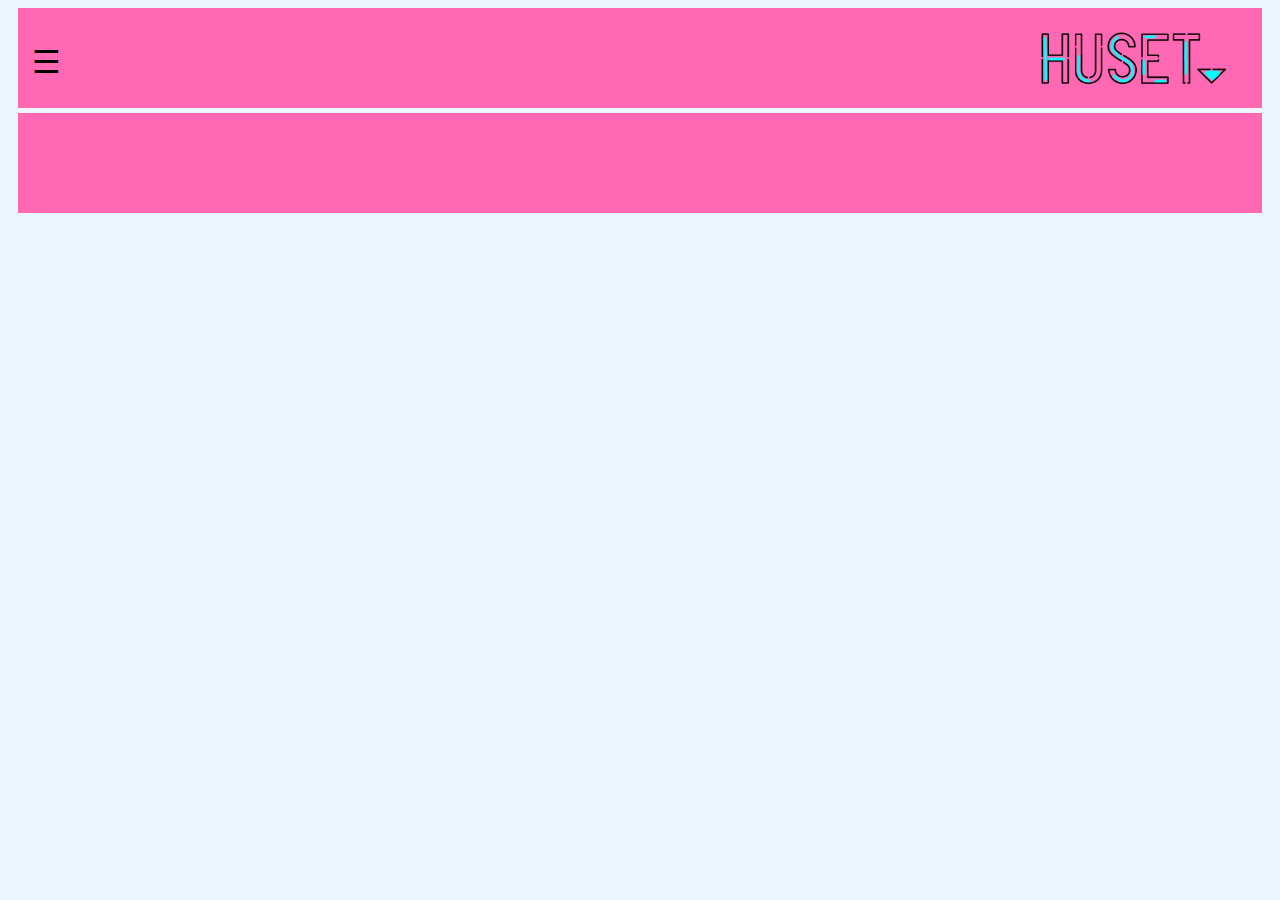
<file: index.html>
<!DOCTYPE html>
<html lang="en">

<head>
	<meta meta name="viewport" content="width=device-width, initial-scale=1.0" charset="UTF-8">
	<title>Document</title>
	<link rel="stylesheet" href="style.css">
</head>
<header>
	<a href="index.html"><img id="logo" src="default-image.png"></a>

</header>

<body>

	<div>

		<label for="m" id="hamburger-index"> &#x2630;</label>

		<input type="checkbox" id="m">


		<ul>

			<li>
				<ul id="tagMenu">

					<li><a id="allmusicmenu"class="linkMenu" href="index.html">All Music</a></li>
					<template id="linkTemplate">
						<li><a class="linkMenu" href="#">Item 1</a></li>
					</template>

				</ul>
			</li>
		</ul>

	</div>







	<section id="list">

	</section>
	<template id="musicTemplate">
		<article class="music">
			<h1></h1>
			<img src="" alt="">
			<!--<h3 class="venue"></h3>
			<h3 class="time"></h3>
			<h3 class="date"></h3>
			<p class="price">DKK<span></span></p>-->
			<p class="excerpt"></p>
			<p><a class="read-more" href="music.html?id=">Read more</a></p>
			<br>
		</article>
	</template>

	<footer>

	</footer>

	<script src="main.js"></script>


</body>

</html>
</file>
<file: style.css>
body {

background-color: #ebf6fe;}
article {
background-color: white;
}

#m:checked ~ ul li a, ul li h1 {
	display: block;
	background-color: #ebf6fe;
	text-decoration: none;

	font-family: Verdana;
	color: black;
}

#m {
	display: none;
}
#allmusicmenu {font-size: 25px;}

a:active{
background-color: #00ffff;
}
.hamburger {
	position: absolute;
	font-size: 2em;
	margin-left: 24px;
	margin-top: -70px;
}

#hamburger-index {
	position: absolute;
	font-size: 2em;
	margin-left: 24px;
	margin-top: -70px;
}

ul {
	list-style-type: none;
	margin: 0;
	padding: 0;
}

.linkMenu{
	display: none;
	padding-bottom: 10px;
	padding-top: 10px;
	padding-left: 20px;
	border: 1px;
}
/*.read-more, .buy-ticket {
	position: relative;
	text-decoration: none;
	background-color: #00ffff;
	color: black;
	border-radius: 25px;
	margin-top: 20px;
	padding: 10px;


}*/
.read-more, .buy-ticket{
color: black;
	text-decoration: none;
	border-radius: 25px;
	margin-top: 20px;
	padding: 10px;
	border: hotpink solid 0.5px;
}

header,
footer {
	max-width: 100%;
	height: 100px;
	width: auto;
	background-color: hotpink;
	z-index: -1;
	margin-bottom: 5px;
	margin-top: 5px;
	margin-left: 10px;
	margin-right: 10px;
}

img {
	width: 100%;
	height: auto;
}

article {
	border: 1px black solid;
	margin-bottom: 5px;
	margin-top: 5px;
	margin-left: 10px;
	margin-right: 10px;
}

header #logo {
	float: right;
	margin-right: 30px;
	margin-top: 19px;
	width: 200px;
	height: auto;
}

.venue,
.time,
.date,
.price,
p .excerpt,
p .content,
h1,
p,
a {font-family: Verdana;
	margin-left: 5px;
	margin-right: 5px;
}

.venue,
.time,
.date,
.price {
	margin-top: 0;
	margin-bottom: 0;
	padding: 4px;
}
p .excerpt,
p .content {
position: absolute;
}
</file>
